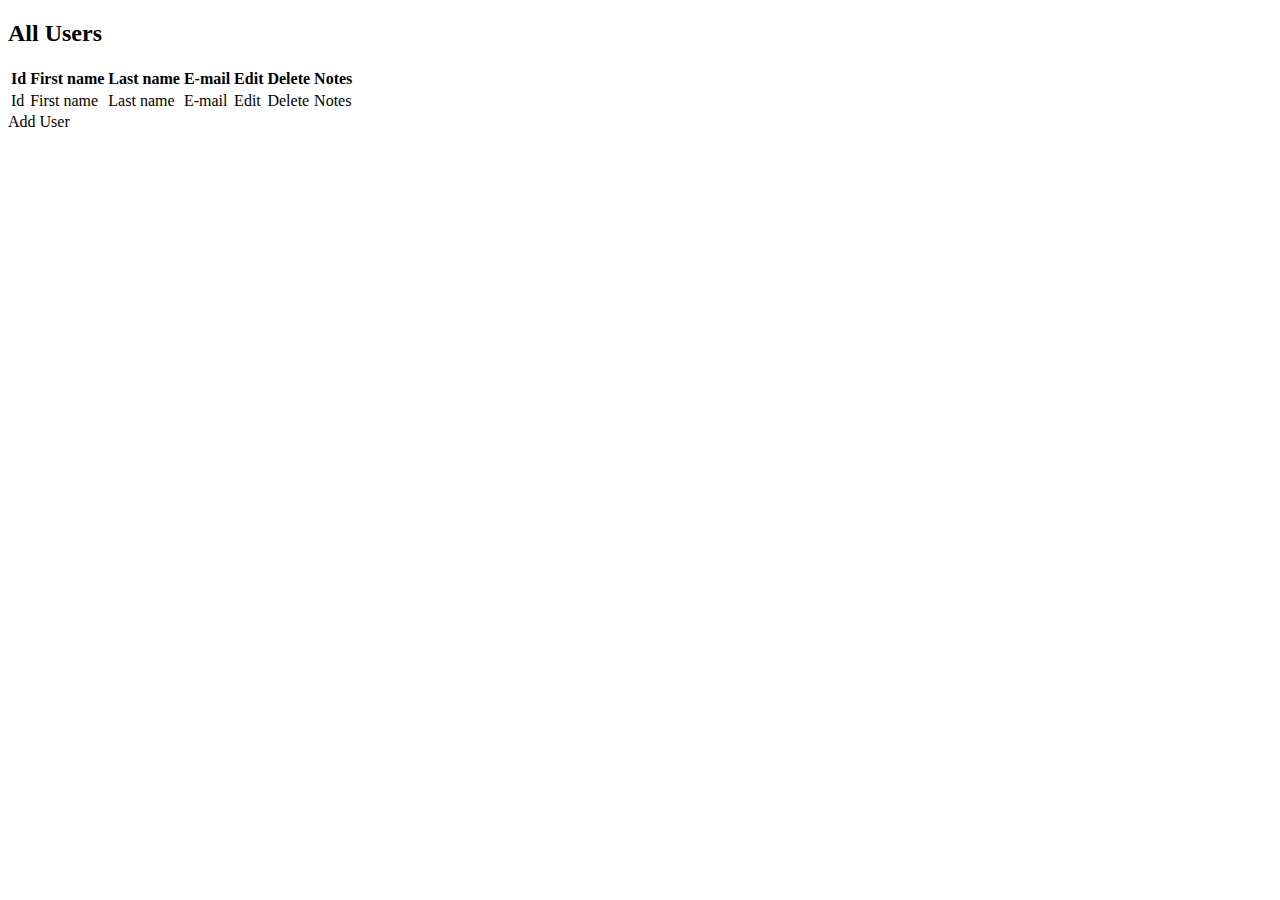
<file: src/main/resources/templates/index.html>
<!DOCTYPE html>
<html xmlns:th="http://www.thymeleaf.org" lang="pl">
<head>
    <title>Users</title>
    <th:block th:include="layout/header"></th:block>
</head>
<body>
<div class="container">
    <div th:if="${not #lists.isEmpty(users)}">
        <h2>All Users</h2>
        <table class="table table-striped">
            <tr>
                <th>Id</th>
                <th>First name</th>
                <th>Last name</th>
                <th>E-mail</th>
                <th>Edit</th>
                <th>Delete</th>
                <th>Notes</th>
            </tr>
            <tr th:each="user : ${users}">
                <td th:text="${user.id}">Id</td>
                <td th:text="${user.firstname}">First name</td>
                <td th:text="${user.lastname}">Last name</td>
                <td th:text="${user.email}">E-mail</td>
                <td><a th:href="${'/users/edit/' + user.id}"
                       class="btn btn-default">Edit</a></td>
                <td><a th:href="${'/users/delete/' + user.id}"
                       class="btn btn-danger">Delete</a></td>
                <td><a th:href="${'/notes/' + user.id}"
                       class="btn btn-info">Notes</a></td>
            </tr>
        </table>
    </div>
    <a th:href="@{/users/add}" class="btn btn-default">Add User</a>
</div>
</body>
</html>
</file>
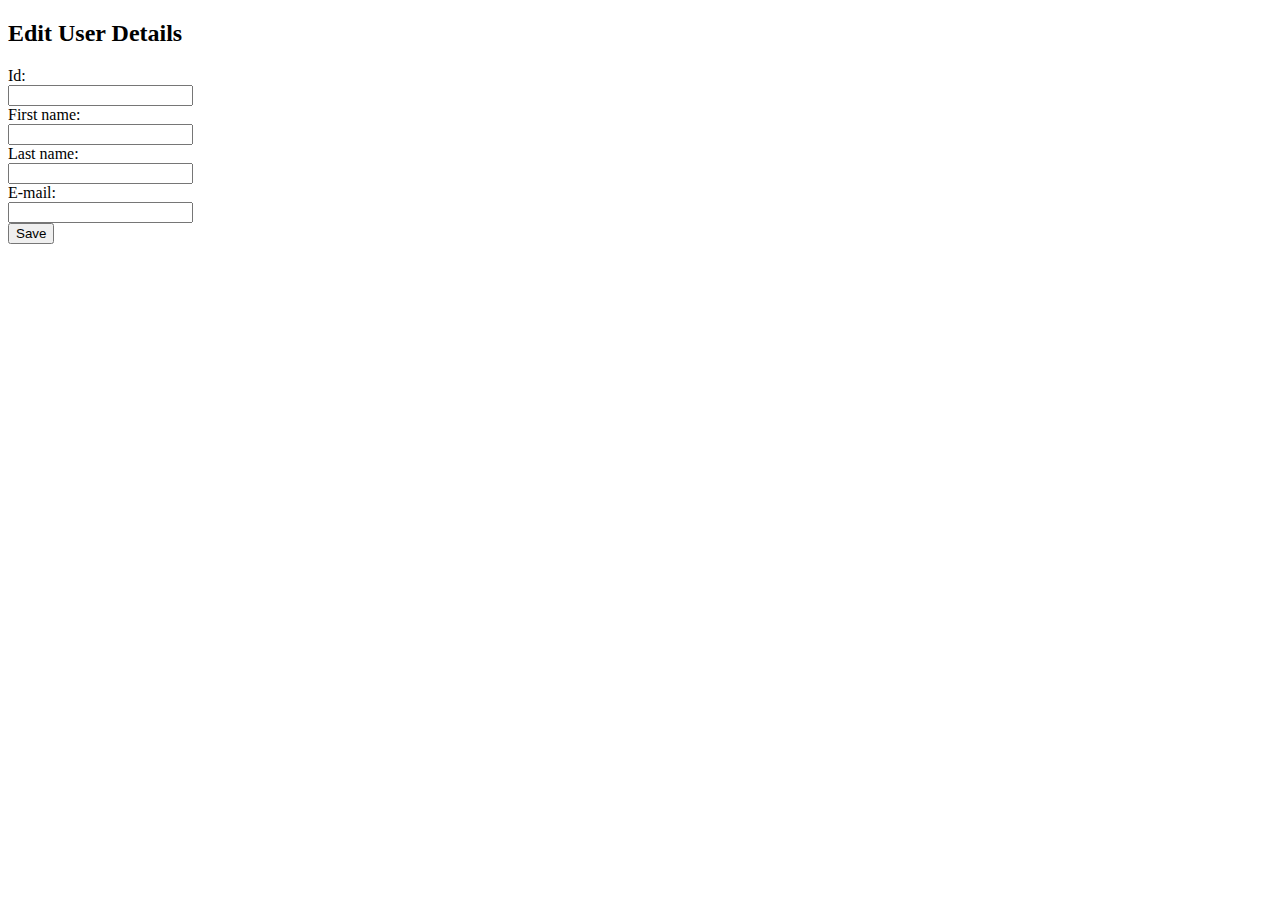
<file: src/main/resources/templates/edit.html>
<!DOCTYPE html>
<html xmlns:th="http://www.thymeleaf.org" lang="pl">
<head>
    <title>Edit User Details</title>
    <th:block th:include="layout/header"></th:block>
</head>
<body>
<div class="container">
    <h2>Edit User Details</h2>
    <div>
        <form class="form-horizontal" th:object="${user}"
              th:action="@{/users}" method="post">
            <div class="form-group">
                <label class="col-sm-2 control-label">Id:</label>
                <div class="col-sm-10">
                    <input type="text" th:readonly="${true}" class="form-control" th:field="*{id}"/>
                </div>
            </div>
            <div class="form-group">
                <label class="col-sm-2 control-label">First name:</label>
                <div class="col-sm-10">
                    <input type="text" class="form-control" th:field="*{firstname}"/>
                </div>
            </div>
            <div class="form-group">
                <label class="col-sm-2 control-label">Last name:</label>
                <div class="col-sm-10">
                    <input type="text" class="form-control" th:field="*{lastname}"/>
                </div>
            </div>
            <div class="form-group">
                <label class="col-sm-2 control-label">E-mail:</label>
                <div class="col-sm-10">
                    <input type="email" th:required="required" class="form-control" th:field="*{email}"/>
                </div>
            </div>
            <div class="form-group">
                <div class="col-sm-2">
                    <button type="submit" class="btn btn-primary">Save</button>
                </div>
            </div>
        </form>
    </div>
</div>
</body>
</html>
</file>
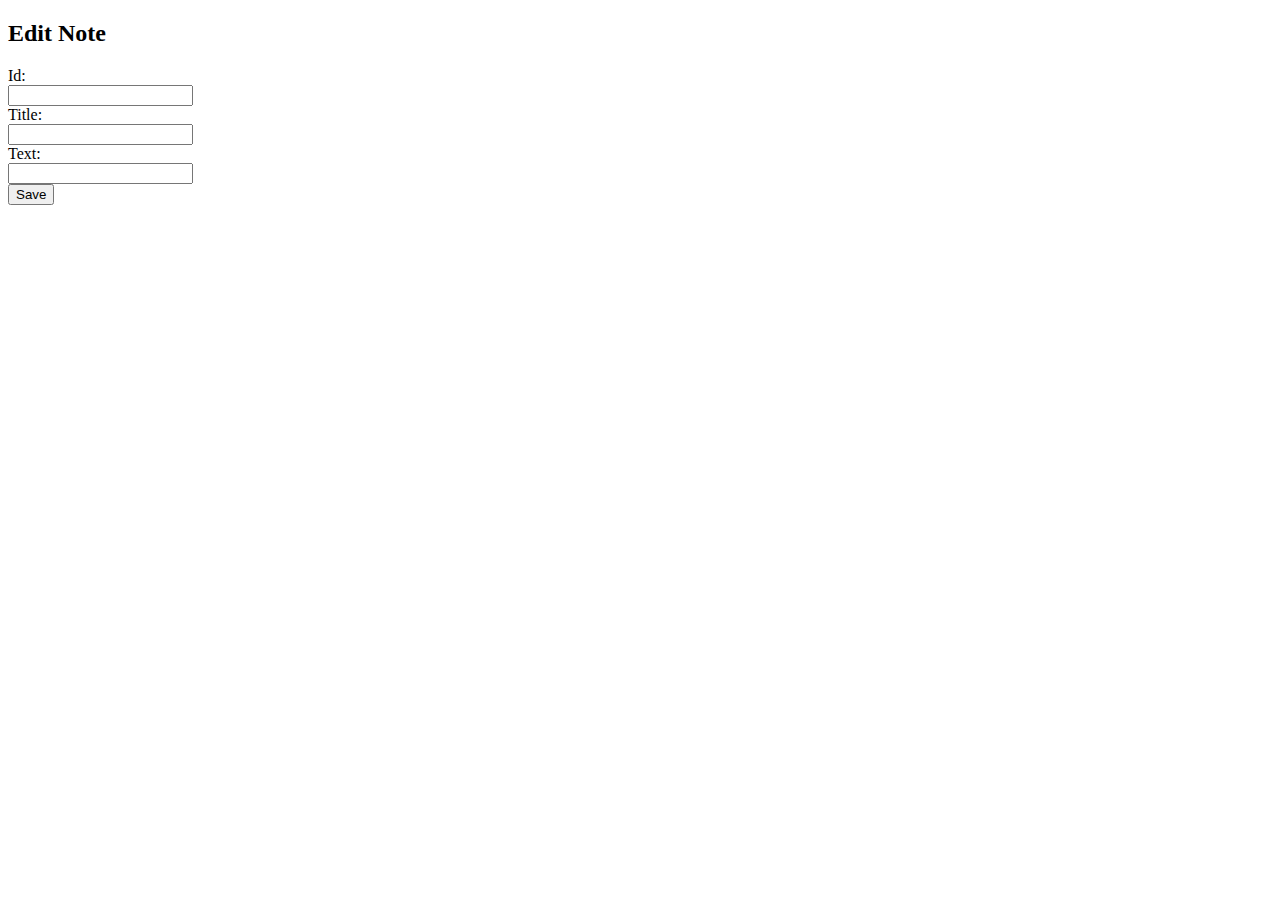
<file: src/main/resources/templates/editnote.html>
<!DOCTYPE html>
<html xmlns:th="http://www.thymeleaf.org" lang="pl">
<head>
    <title>Edit Note</title>
    <th:block th:include="layout/header"></th:block>
</head>
<body>
<div class="container">
    <h2>Edit Note</h2>
    <div>
        <form class="form-horizontal" th:object="${note}"
              th:action="@{/notes/{id}(id=${userid})}" method="post">
            <div class="form-group">
                <label class="col-sm-2 control-label">Id:</label>
                <div class="col-sm-10">
                    <input type="text" th:readonly="${true}" class="form-control"
                           th:field="*{uuid}"/>
                </div>
            </div>
            <div class="form-group">
                <label class="col-sm-2 control-label">Title:</label>
                <div class="col-sm-10">
                    <input type="text" class="form-control" th:field="*{title}"/>
                </div>
            </div>
            <div class="form-group">
                <label class="col-sm-2 control-label">Text:</label>
                <div class="col-sm-10">
                    <input type="text" class="form-control" th:field="*{text}"/>
                </div>
            </div>
            <div class="form-group">
                <div class="col-sm-2">
                    <button type="submit" class="btn btn-primary">Save</button>
                </div>
            </div>
        </form>
    </div>
</div>
</body>
</html>
</file>
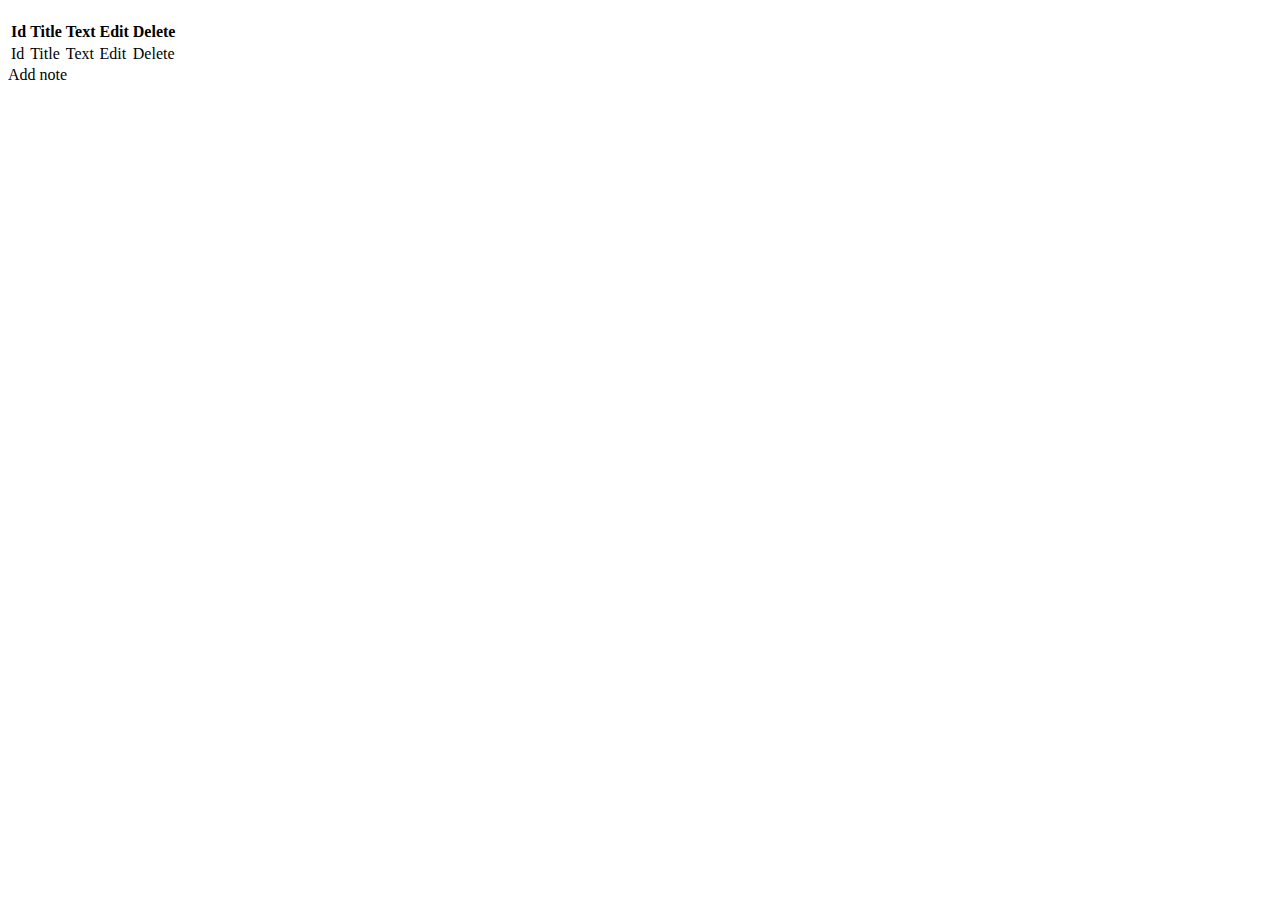
<file: src/main/resources/templates/usernotes.html>
<!DOCTYPE html>
<html xmlns:th="http://www.thymeleaf.org" lang="pl">
<head>
    <title th:text="${user.firstname} + ' ' + ${user.lastname}"></title>
    <th:block th:include="layout/header"></th:block>
</head>
<body>
<div class="container">
    <div th:if="${not #lists.isEmpty(usernotes)}">
        <h2 th:text="${user.firstname} + ' ' +${user.lastname}"></h2>
        <table class="table table-striped">
            <tr>
                <th>Id</th>
                <th>Title</th>
                <th>Text</th>
                <th>Edit</th>
                <th>Delete</th>
            </tr>
            <tr th:each="usernote : ${usernotes}">
                <td th:text="${usernote.uuid}">Id</td>
                <td th:text="${usernote.title}">Title</td>
                <td th:text="${usernote.text}">Text</td>
                <td><a
                        th:href="${'/notes/edit/' + user.id +'/'+ usernote.uuid}"
                        class="btn btn-default">Edit</a></td>
                <td><a
                        th:href="${'/notes/delete/' + user.id + '/'+ usernote.uuid}"
                        class="btn btn-danger">Delete</a></td>
            </tr>
        </table>
    </div>
    <a th:href="@{/notes/add/{userid}(userid=${user.id})}"
       class="btn btn-default">Add note</a>
</div>
</body>
</html>
</file>
